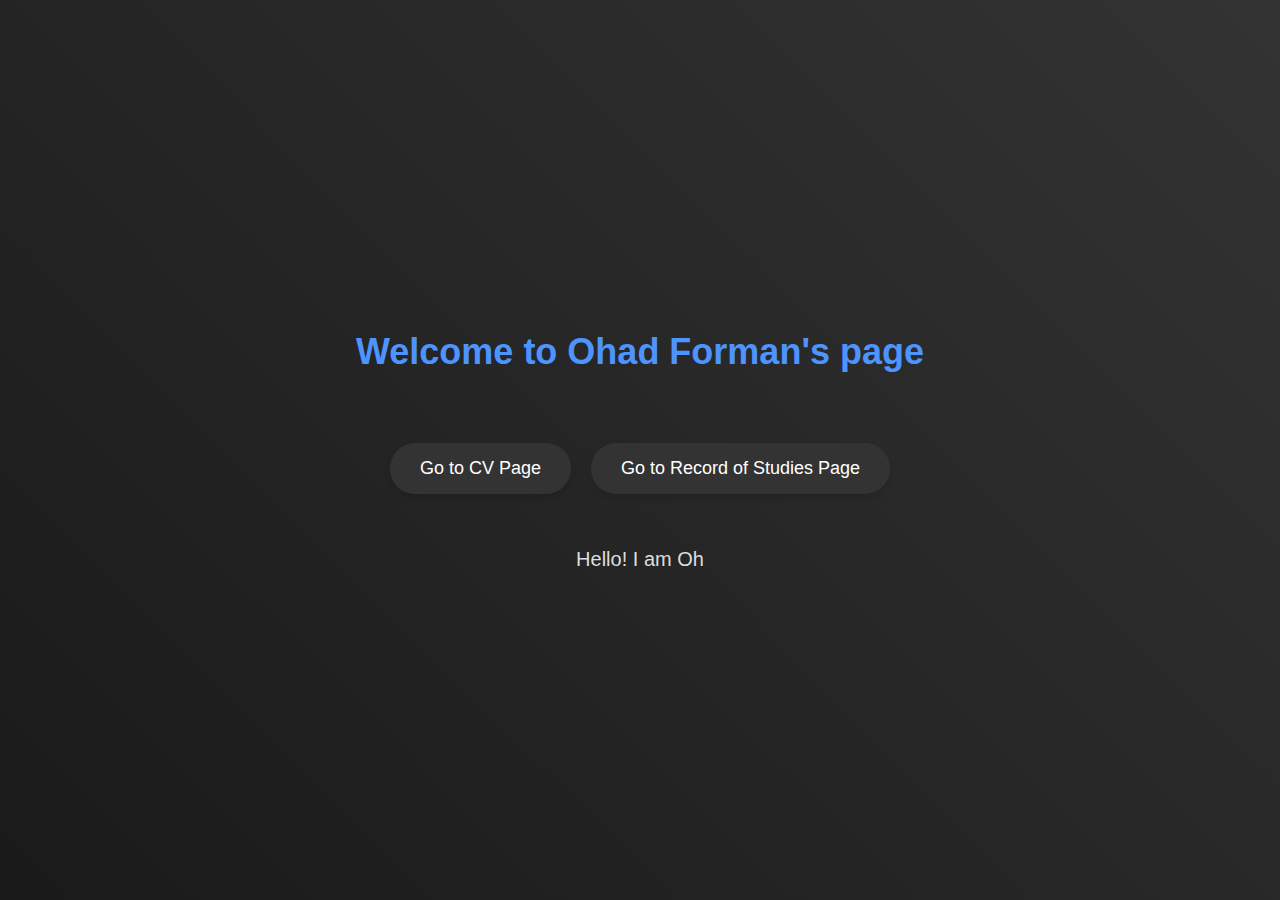
<file: index.html>
<!DOCTYPE html>
<html lang="en">

<head>
    <meta charset="UTF-8">
    <meta name="viewport" content="width=device-width, initial-scale=1.0">
    <title>Ohad Forman's page</title>
    <style>
        body {
            font-family: 'Arial', sans-serif;
            background: linear-gradient(45deg, #1a1a1a, #333);
            color: #fff;
            margin: 20px;
            display: flex;
            flex-direction: column;
            align-items: center;
            justify-content: center;
            height: 100vh;
            margin: 0;
        }

        h1 {
            color: #4d94ff;
            text-align: center;
            margin-bottom: 30px;
            font-size: 36px;
        }

        .button-container {
            display: flex;
            justify-content: space-around;
            margin-top: 30px;
        }

        .button {
            padding: 15px 30px;
            color: #fff;
            border: none;
            border-radius: 25px;
            cursor: pointer;
            margin: 10px;
            text-align: center;
            text-decoration: none;
            font-size: 18px;
            transition: transform 0.3s, box-shadow 0.3s;
            background-color: #4d94ff;
            box-shadow: 0 4px 6px rgba(0, 0, 0, 0.1);
        }

        .button:hover {
            transform: scale(1.05);
            box-shadow: 0 8px 12px rgba(0, 0, 0, 0.2);
        }

        .button-cv {
            background-color: #333;
        }

        .button-record-of-studies {
            background-color: #333;
        }

        #typed-text-container {
            margin-top: 20px;
            text-align: center;
            max-width: 800px;
            margin-left: auto;
            margin-right: auto;
        }

        #typed-text {
            color: #ddd;
            font-size: 20px;
            line-height: 1.5;
        }
    </style>
</head>

<body>
    <h1>Welcome to Ohad Forman's page</h1>

    <div class="button-container">
        <!-- Button to go to the CV page (replace '/cv' with the actual URL) -->
        <a href="/cv.html" class="button button-cv">Go to CV Page</a>

        <!-- Button to go to the Record of Studies page -->
        <a href="/Record_of_studies.html" class="button button-record-of-studies">Go to Record of Studies Page</a>
    </div>

    <!-- Container for the typed text -->
    <div id="typed-text-container">
        <p id="typed-text"></p>
    </div>

    <script>
        // Function to simulate typing effect
        function typeText() {
            const text = "Hello! I am Ohad Forman, a recent graduate with a B.Sc. in Electrical Engineering and Physics from Tel Aviv University. Currently pursuing my PART TIME M.Sc. in Physics at TAU, I am a dedicated and curious individual with a passion for exploring the realms of electromagnetism, radiation, and control systems. In addition to my academic achievements, I am an enthusiast of drones, motorbikes, and RC cars. I am actively seeking an entry position in the fields of electromagnetic waves and radiation, control systems, or a role suitable for a physics graduate. My love for programming has been an integral part of my academic journey, and I am adept at quickly adapting to new technologies. This webpage, created using ChatGPT without HTML knowledge, is a testament to my ability to embrace innovative solutions. Thank you for visiting my page!";
            const speed = 50;
            let i = 0;

            function type() {
                if (i < text.length) {
                    document.getElementById("typed-text").innerHTML += text.charAt(i);
                    i++;
                    setTimeout(type, speed);
                }
            }

            type();
        }

        // Call the typing function after the page is loaded
        window.onload = typeText;
    </script>
</body>

</html>
</file>
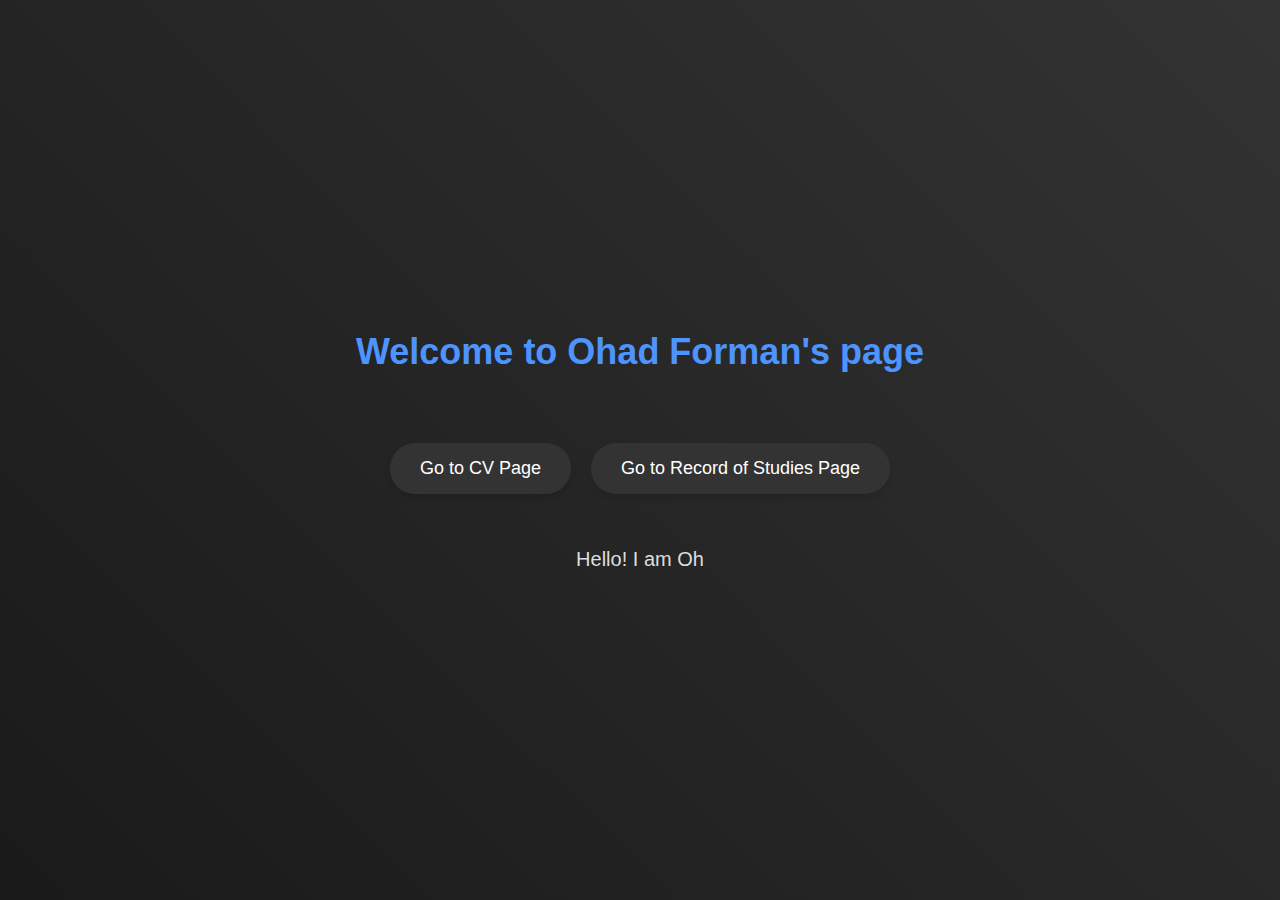
<file: .github/index.html>
<!DOCTYPE html>
<html lang="en">

<head>
    <meta charset="UTF-8">
    <meta name="viewport" content="width=device-width, initial-scale=1.0">
    <title>Ohad Forman's page</title>
    <style>
        body {
            font-family: 'Arial', sans-serif;
            background: linear-gradient(45deg, #1a1a1a, #333);
            color: #fff;
            margin: 20px;
            display: flex;
            flex-direction: column;
            align-items: center;
            justify-content: center;
            height: 100vh;
            margin: 0;
        }

        h1 {
            color: #4d94ff;
            text-align: center;
            margin-bottom: 30px;
            font-size: 36px;
        }

        .button-container {
            display: flex;
            justify-content: space-around;
            margin-top: 30px;
        }

        .button {
            padding: 15px 30px;
            color: #fff;
            border: none;
            border-radius: 25px;
            cursor: pointer;
            margin: 10px;
            text-align: center;
            text-decoration: none;
            font-size: 18px;
            transition: transform 0.3s, box-shadow 0.3s;
            background-color: #4d94ff;
            box-shadow: 0 4px 6px rgba(0, 0, 0, 0.1);
        }

        .button:hover {
            transform: scale(1.05);
            box-shadow: 0 8px 12px rgba(0, 0, 0, 0.2);
        }

        .button-cv {
            background-color: #333;
        }

        .button-record-of-studies {
            background-color: #333;
        }

        #typed-text-container {
            margin-top: 20px;
            text-align: center;
            max-width: 800px;
            margin-left: auto;
            margin-right: auto;
        }

        #typed-text {
            color: #ddd;
            font-size: 20px;
            line-height: 1.5;
        }
    </style>
</head>

<body>
    <h1>Welcome to Ohad Forman's page</h1>

    <div class="button-container">
        <!-- Button to go to the CV page (replace '/cv' with the actual URL) -->
        <a href="/cv" class="button button-cv">Go to CV Page</a>

        <!-- Button to go to the Record of Studies page -->
        <a href="/Record_of_studies" class="button button-record-of-studies">Go to Record of Studies Page</a>
    </div>

    <!-- Container for the typed text -->
    <div id="typed-text-container">
        <p id="typed-text"></p>
    </div>

    <script>
        // Function to simulate typing effect
        function typeText() {
            const text = "Hello! I am Ohad Forman, a recent graduate with a B.Sc. in Electrical Engineering and Physics from Tel Aviv University. Currently pursuing my PART TIME M.Sc. in Physics at TAU, I am a dedicated and curious individual with a passion for exploring the realms of electromagnetism, radiation, and control systems. In addition to my academic achievements, I am an enthusiast of drones, motorbikes, and RC cars. I am actively seeking an entry position in the fields of electromagnetic waves and radiation, control systems, or a role suitable for a physics graduate. My love for programming has been an integral part of my academic journey, and I am adept at quickly adapting to new technologies. This webpage, created using ChatGPT without HTML knowledge, is a testament to my ability to embrace innovative solutions. Thank you for visiting my page!";
            const speed = 50;
            let i = 0;

            function type() {
                if (i < text.length) {
                    document.getElementById("typed-text").innerHTML += text.charAt(i);
                    i++;
                    setTimeout(type, speed);
                }
            }

            type();
        }

        // Call the typing function after the page is loaded
        window.onload = typeText;
    </script>
</body>

</html>
</file>
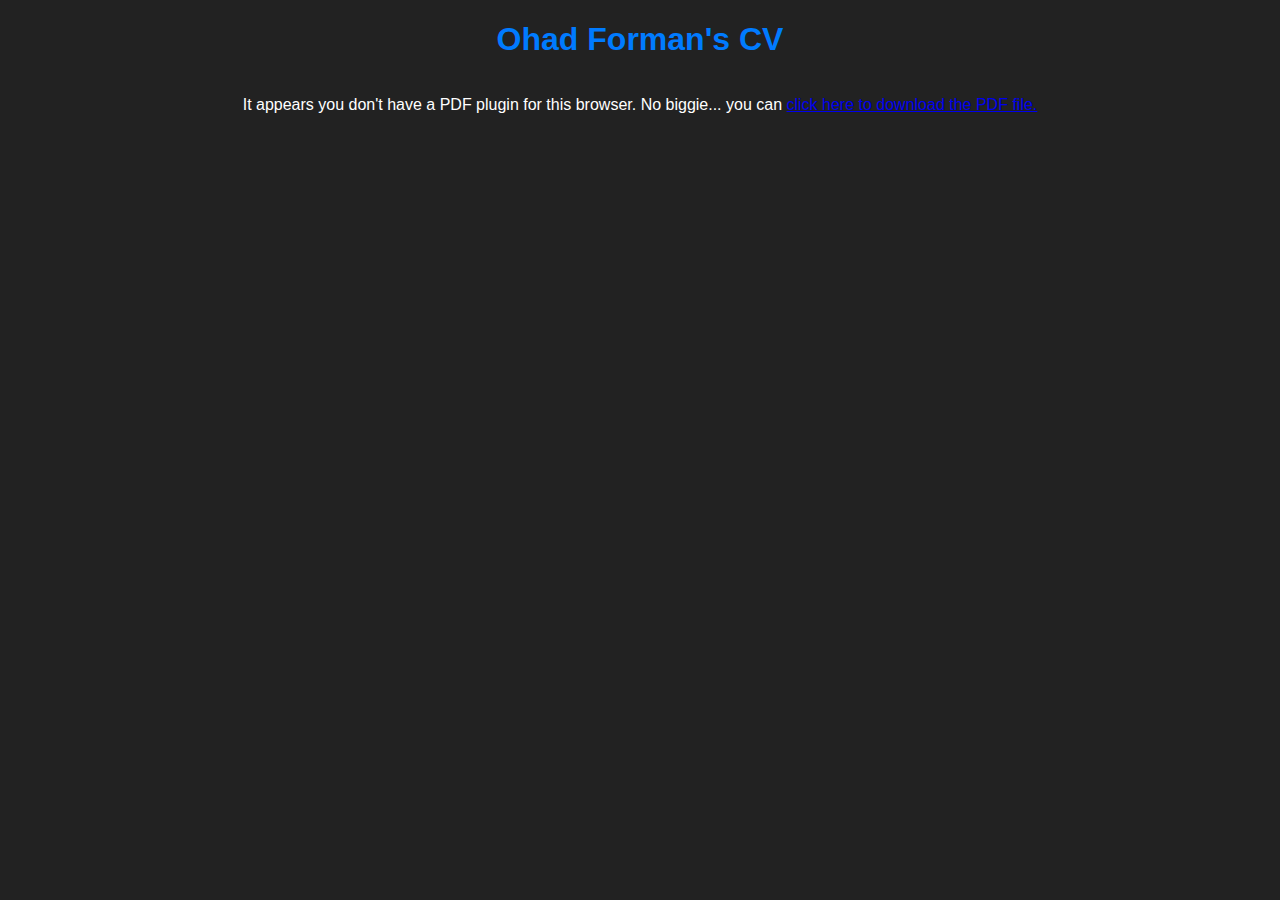
<file: cv.html>
<!DOCTYPE html>
<html lang="en">

<head>
    <meta charset="UTF-8">
    <meta name="viewport" content="width=device-width, initial-scale=1.0">
    <title>My CV</title>
    <style>
        body {
            font-family: 'Arial', sans-serif;
            background-color: #222;
            color: #fff;
            margin: 20px;
            text-align: center;
        }

        h1 {
            color: #007BFF;
        }

        .container {
            display: flex;
            justify-content: center;
            align-items: center;
            height: 80vh;
        }

        .pdf-container {
            width: 80%;
            height: 100%;
        }

        .pdf-object {
            width: 100%;
            height: 100%;
        }
    </style>
</head>

<body>
    <h1>Ohad Forman's CV</h1>

    <div class="container">
        <div class="pdf-container">
            <object class="pdf-object" data="/static/cv.pdf" type="application/pdf">
                <p>It appears you don't have a PDF plugin for this browser. No biggie... you can
                    <a href="/static/cv.pdf">click here to
                        download the PDF file.</a></p>
            </object>
        </div>
    </div>
</body>

</html>
</file>
